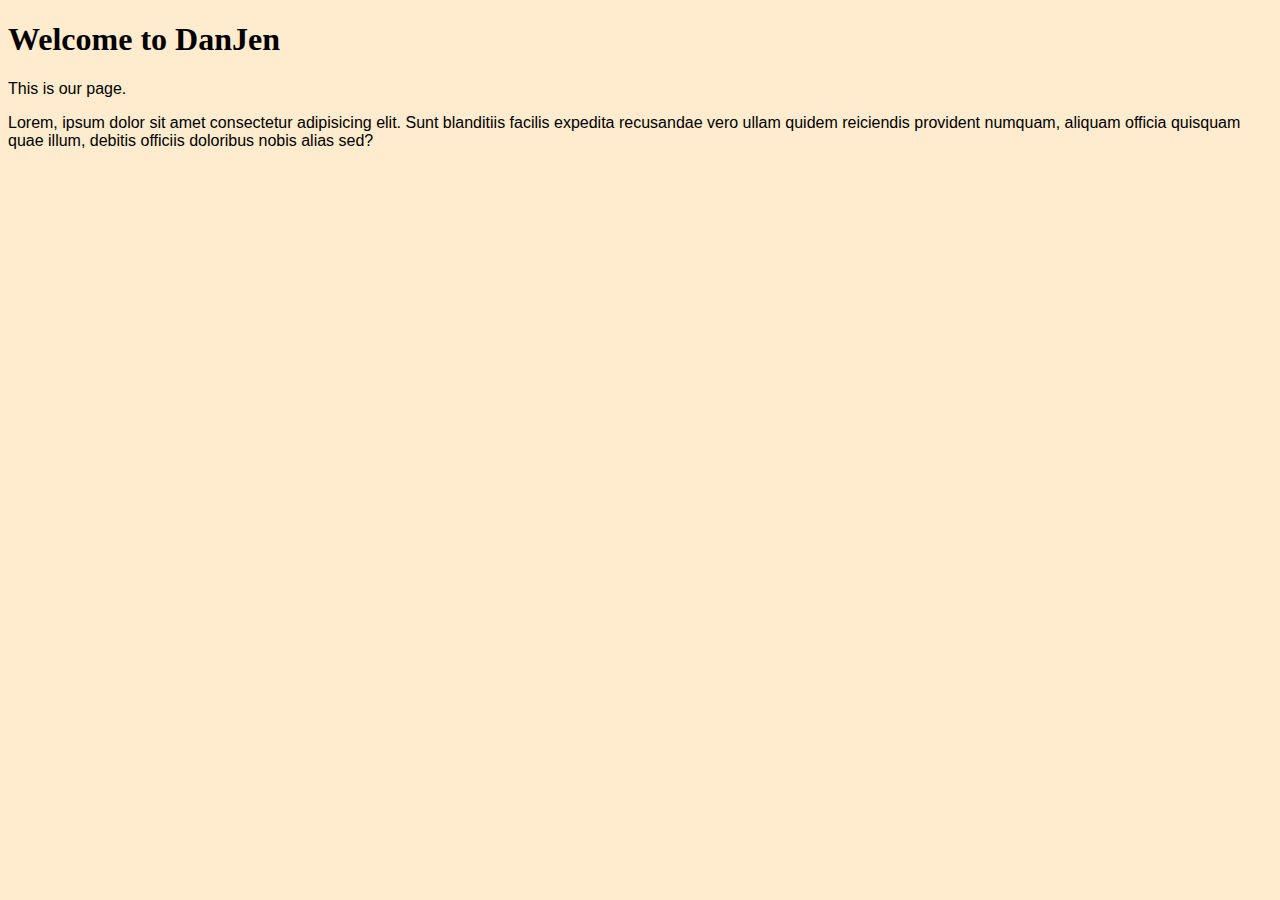
<file: main.html>
<!DOCTYPE html>
<html lang="en">
<head>
    <meta charset="UTF-8">
    <meta http-equiv="X-UA-Compatible" content="IE=edge">
    <meta name="viewport" content="width=device-width, initial-scale=1.0">
    <link rel="stylesheet" href="style.css">
    <title>Danjen, a special occation or something,a </title>
</head>
<body>

<h1>Welcome to DanJen</h1>
<p>This is our page.</p>
    
 
    <p> Lorem, ipsum dolor sit amet consectetur adipisicing elit. Sunt blanditiis facilis expedita recusandae vero ullam quidem reiciendis provident numquam, aliquam officia quisquam quae illum, debitis officiis doloribus nobis alias sed?</p>
</body>
</html>
</file>
<file: style.css>
body{
  background-color: blanchedalmond;
}

nav {
  margin: auto;
  height: 9vh;
  background: #8cc73e;
  font-family: 'Bungee Inline', sans-serif;
  font-size: 20px;
  display: flex;
  
  
  
}
nav a {
  padding: 0 1vw;
  color: rgb(244, 250, 250);
  transition: 0.3s;
}

nav a:hover {
  text-decoration: none;
  color: rgb(191, 248, 86);
}

nav ul {
  display: flex;
  list-style: none;
  justify-content: space-evenly;
  align-items: center;
  margin: 0;
  padding: 3% 1.1vw;
  
}

.active {
  color:rgb(26, 235, 137);
  
}


#banner {
  height: 30vh;
  width: auto;
  display: flex;
  align-items: center;
  justify-content: center;
  background-image: url(bak.jpg);
  padding: 12vw;
  background-repeat: repeat no-repeat;
  
}
.title{
  
  -webkit-background-clip: text;
-webkit-text-fill-color: transparent;
background-image: url(DJI_0738-700x400.jpg);
   font-size: 20px; 
   font-weight: bolder; 
   letter-spacing: 40px; 
   line-height: -23; 
   text-align: center; 
  
}

section {
  display: flex;
  justify-content: space-around;
  flex-wrap: wrap;
}





p {
 border: 1vh;
  font-family: cursive, Helvetica, sans-serif;
}

.me{
  padding: 8px;
  text-align: center;
  

}

.section-heading {
  font-size: 20px;
  font-family: "Roboto Condensed", sans-serif;
  transition: all 0.4s;
  display: inline-block;
  padding: 4px 32px;

  

}

.section-heading:hover {
  
    padding:4px 48px;
    background:rgb(165, 165, 245);
  text-decoration: underline;

}

/* Section source  REMOVE*/

#section-soruce p {
padding: 8px;
text-align: center;

}

#section-source a{
  text-align: center;
  margin: 8px;
}





/* Card */


.card .card-description {
  padding: 4px 8px;
}

.card-meta-blogpost{
  color:#333;
  font-size:14px;
  padding: 16px;
  font-family:'Roboto Slab', serif;
}

.card-meta-blogpost a{
  color:#333;
}

/* Button Read more */

.btn-readmore {
  padding: 6px 8px;
  border: 3px solid black;
  transition: 0.6s;
  display: inline-block;
  font-weight: bold;
  cursor: pointer;
  background: white;
}

.btn-readmore:hover {
  background: rgb(255, 0, 0);
  text-decoration: none;
  padding: 8px 24px 8px 24px;
  color: white;
  display: flex;
}
</file>
